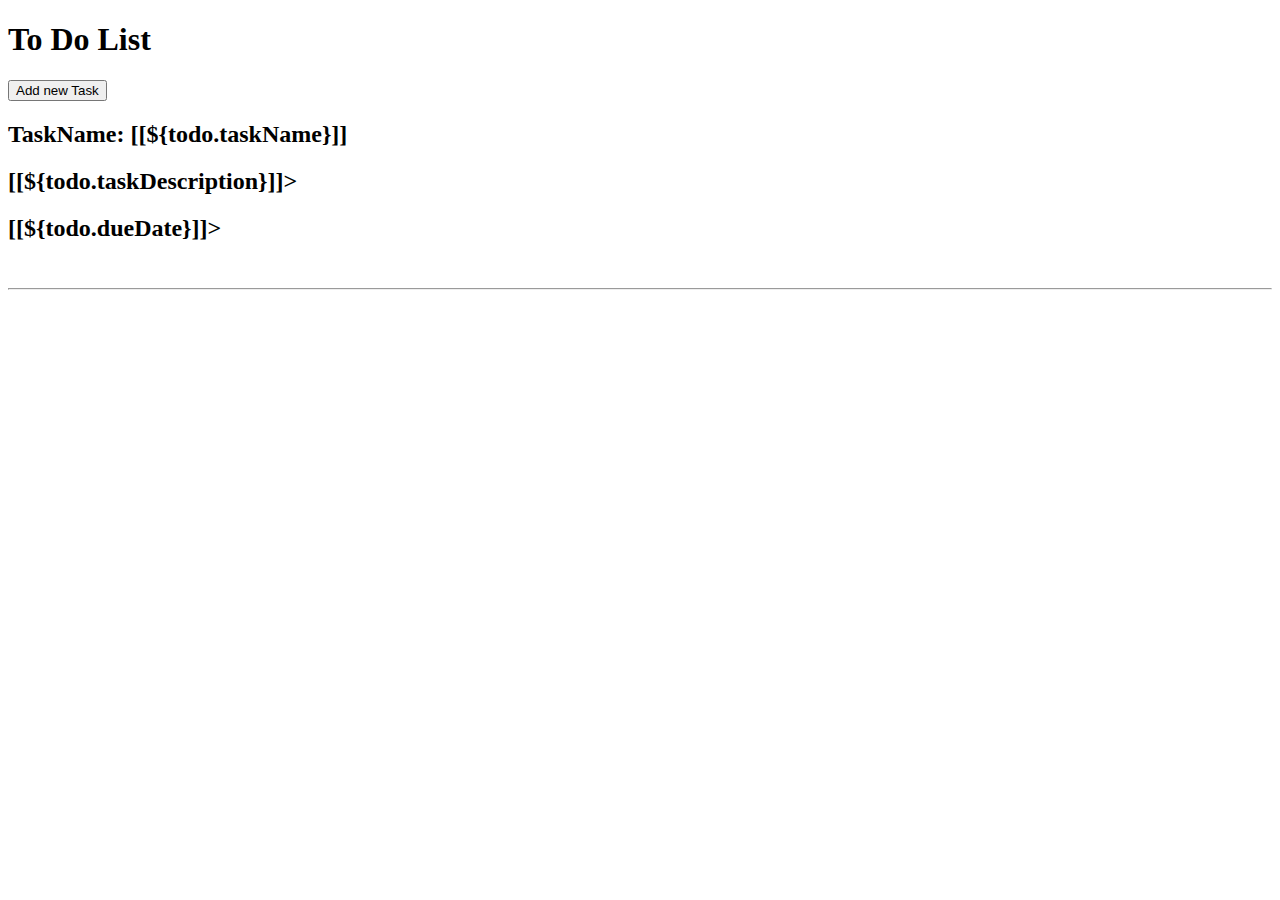
<file: src/main/resources/templates/index.html>
<!DOCTYPE html>
<html lang="en" xmlns:th="http://www.thymeleaf.org">
<head>
    <link rel="stylesheet" th:href="@{../stylesheet.css}">
    <meta charset="UTF-8">
    <title>Title</title>
</head>
<body>
<div class="box">
    <header>
        <h1>To Do List</h1>
    </header>
    <button onclick="openWin()">Add new Task</button>
        <div th:each="todo : ${todos}">
            <h2 th:inline="text">TaskName: [[${todo.taskName}]]</h2>
            <h2 th:inline="text"> [[${todo.taskDescription}]]></h2>
            <h2 th:inline="text"> [[${todo.dueDate}]]></h2>
            <img th:src="${todo.image}" /><hr />
            </p>
        </div>
</div>
    <script>
        var myWindow;

        function openWin() {
            myWindow = window.open("/add", "", "width=160, height=250");
        }
    </script>
</body>
</html>
</file>
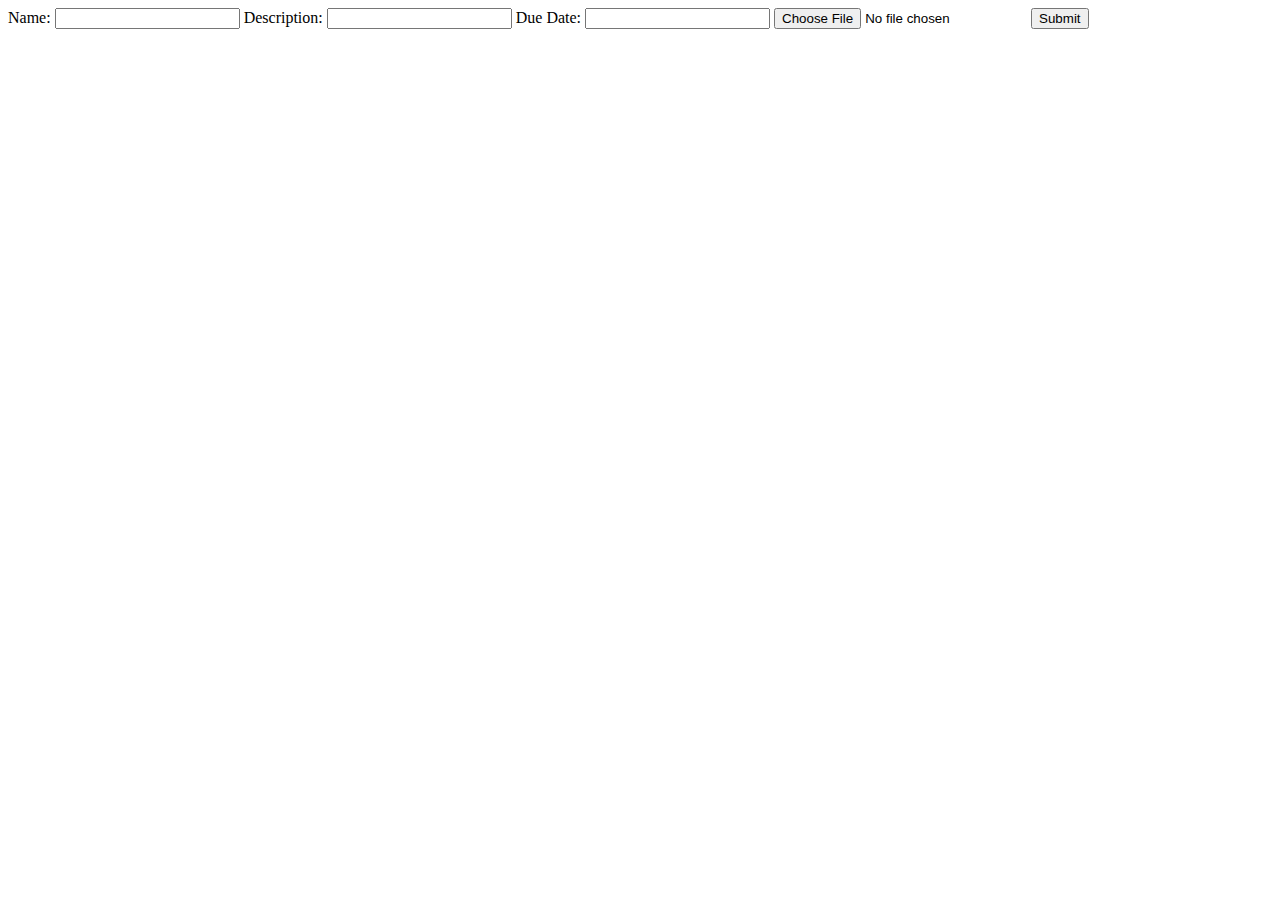
<file: src/main/resources/templates/add.html>
<!DOCTYPE html>
<html lang="en" xmlns:th="http://www.thymeleaf.org">
<head>
    <link rel="stylesheet" th:href="@{../stylesheet.css}">

    <meta charset="UTF-8">
    <title>Title</title>
</head>
<body>
<div class="form-class">
<form action="#" th:action="@{/process}" th:object="${todo}" method="post"
      enctype="multipart/form-data">
    Name: <input type ="text" th:field ="*{taskName}" />
    Description: <input type ="text" th:field="*{taskDescription}" />
    Due Date: <input type ="text" th:field="*{dueDate}"/>
    <input class="choose-btn" type="file" name="file">
    <button type="submit" class="btn" onclick="location"  >Submit</button>

</form>
</div>
</div>
<script>
    var myWindow;

    function openWin() {
        myWindow = window.open("/add", "", "width=100, height=200");
    }

    function closeSelf(){
        window.close();
    }

    function closePopupWindow(){
        window.opener.location.reload();
        window.close();
    }
    function CloseAndRefresh()
    {
        opener.location.reload(true);
        self.close();
    }
    function RefreshParent() {

        if (window.opener != null && !window.opener.closed) {

            window.opener.location.href = "/index";

            self.close();
        }
    }

    </script>





</body>
</html>
</file>
